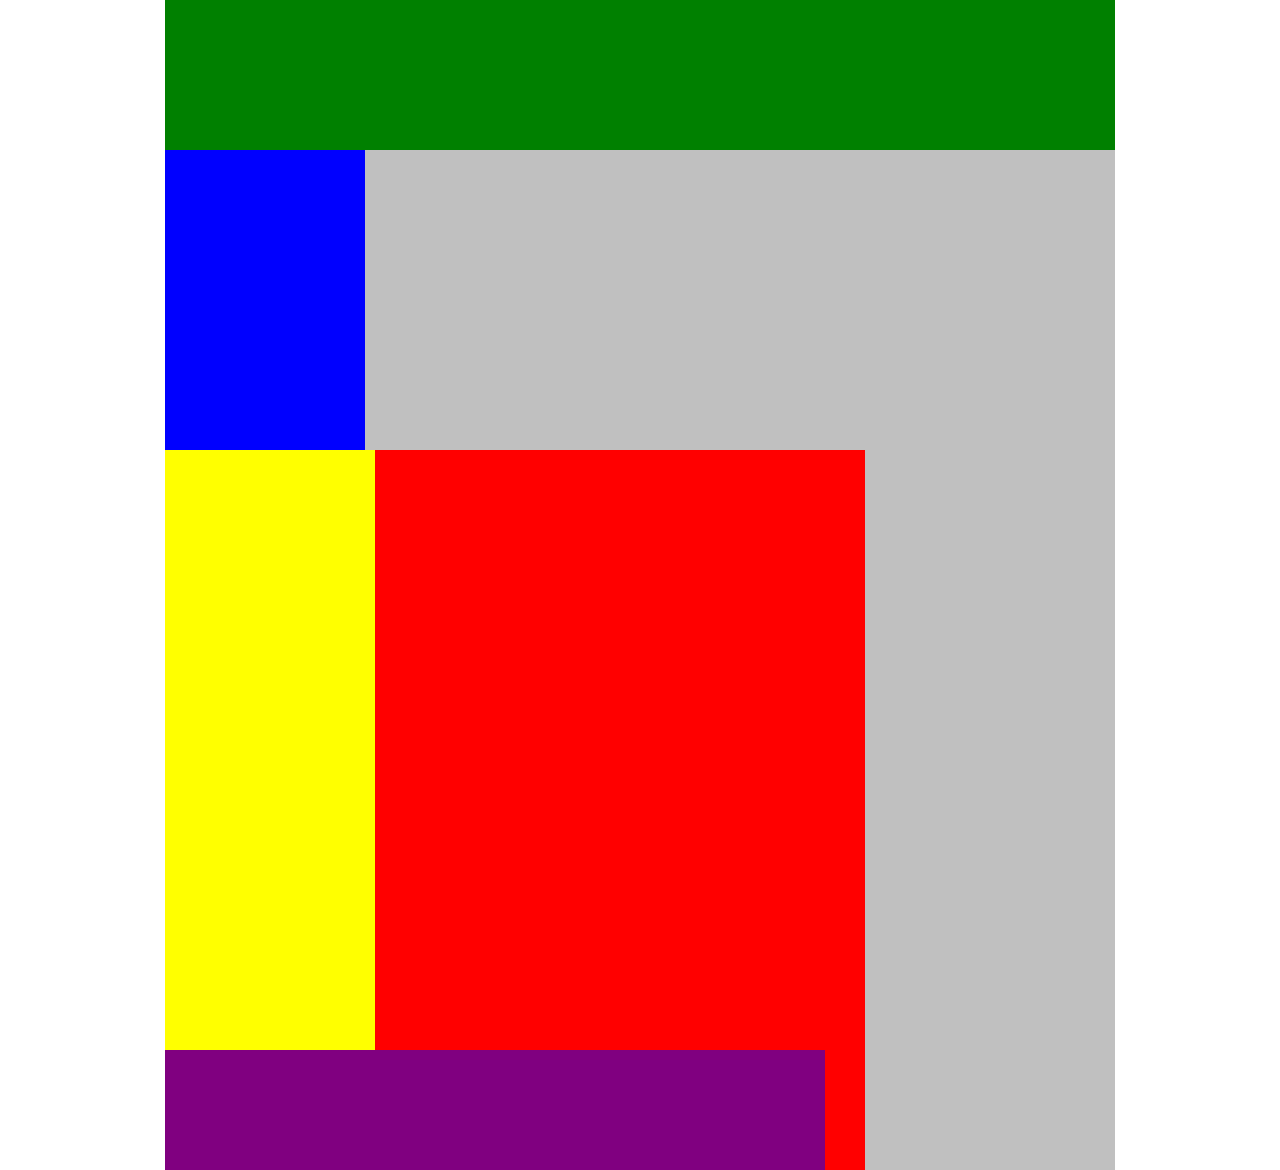
<file: ejercicio_doji/index.html>
<!DOCTYPE html>
<html lang="en">
   <head>  
      <meta name="viewport" content="width=device-width, initial-scale=1.0">
      <title>Position Practice</title>
      <link rel="stylesheet" type="text/css" href="style.css">

   </head>
   <body>
       <div id="wrapper">
         <div id="header"></div>
         <div id="navigation"></div>
         <div id="main_content">
            <div class="subcontents"></div>
            <div class="subcontents"></div>
            <div class="subcontents"></div>
            <div id="advertisement"></div>
         </div>
      </div><!-- end of wrapper -->
   </body>
</html>
</file>
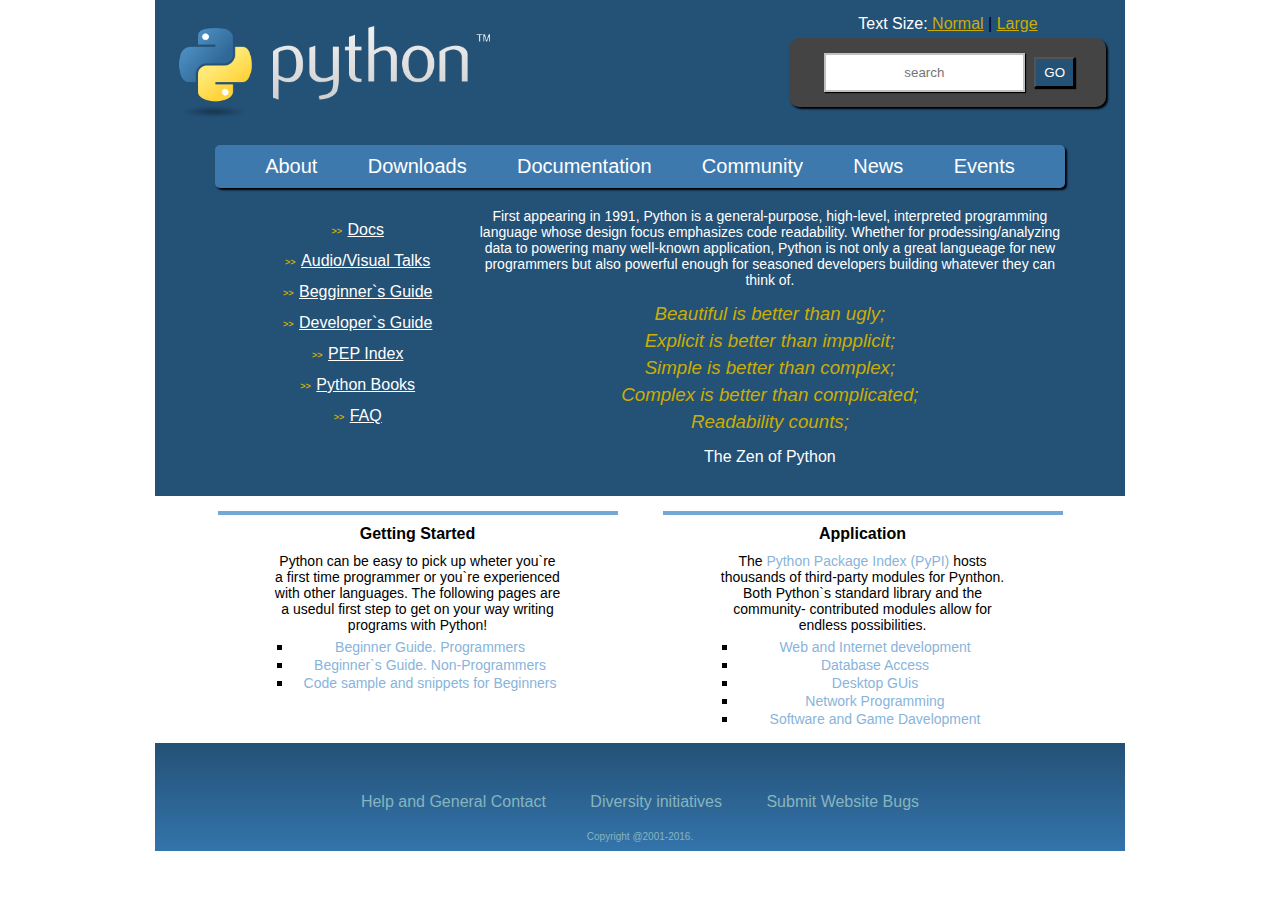
<file: ejerciciophyton/INDEX.HTML>
<!DOCTYPE html>
<html lang="es">
    <head>
        <meta charset="UTF-8">
        <meta http-equiv="X-UA-Compatible" content="IE=edge">
        <meta name="viewport" content="width=device-width, initial-scale=1.0">
        <title>bloques</title>
        <link rel="stylesheet" type="text/css" href="INDEX.CSS">
    </head>
    <body>
        <div id="wrapper">
            <div id="top-content">
                <div id="header">
                    <img src="imagenes/python.png" alt="Logo pynthon" title="pynthon">                
                    <div id="header-right">
                        <p>Text Size:<a href="#"> Normal</a> <span> | </span> <a href="#">Large</a></p>
                            <div id="search">
                              <input type="text" placeholder="search">
                                <button type="button" nome="button">GO</button>
                            </div>
                    </div>
                </div>
                <ul id="nav">
                    <li>About</li>
                    <li>Downloads</li>
                    <li>Documentation</li>
                    <li>Community</li>
                    <li>News</li>
                    <li>Events</li>
                </ul>
                <ul id="side-nav">
                    <li><span>>>  </span><a href="#">Docs</a></li>
                    <li><span>>>  </span><a href="#">Audio/Visual Talks</a></li>
                    <li><span>>>  </span><a href="#">Begginner`s Guide</a></li>
                    <li><span>>>  </span><a href="#">Developer`s Guide</a></li>
                    <li><span>>>  </span><a href="#">PEP Index</a></li>
                    <li><span>>>  </span><a href="#">Python Books</a></li>
                    <li><span>>>  </span><a href="#">FAQ</a></li>
                </ul>
                <div id="main-content">
                    <p>First appearing in 1991, Python is a general-purpose, high-level, interpreted programming
                        language whose design focus emphasizes code readability. Whether for prodessing/analyzing 
                        data to powering many well-known application, Python is not only a great langueage for new 
                        programmers but also powerful enough for seasoned developers building whatever they can think 
                        of.
                    </p>
                    <h3>Beautiful is better than ugly;</h3>
                    <h3>Explicit is better than impplicit;</h3>
                    <h3>Simple is better than complex;</h3>
                    <h3>Complex is better than complicated;</h3>
                    <h3>Readability counts;</h3>
                    <h4>The Zen of Python </h4>
                </div>
            </div>
            <div id="middle-content">
                <div>   
                    <h4>Getting Started</h4>  
                    <p>Python can be easy to pick up wheter you`re</br>
                        a first time programmer or you`re experienced</br>
                        with other languages. The following pages are</br>
                        a usedul first step to get on your way writing</br>
                        programs with Python!
                    </p>  
                    <ul>      
                        <li><a href="#">Beginner Guide. Programmers</a></li>   
                        <li><a href="#">Beginner`s Guide. Non-Programmers</a></li>
                        <li><a href="#">Code sample and snippets for Beginners</a></li>
                    </ul> 
                </div>
                <div>   
                    <h4>Application</h4>  
                    <p>The <span>Python Package Index (PyPI)</span> hosts thousands of 
                        third-party modules for Pynthon. Both Python`s
                        standard library and the community-
                        contributed modules allow for endless
                        possibilities.
                    </p>  
                    <ul>      
                        <li><a href="#">Web and Internet development</a></li>   
                        <li><a href="#">Database Access</a></li>
                        <li><a href="#">Desktop GUis</a></li>
                        <li><a href="#">Network Programming</a></li>
                        <li><a href="#">Software and Game Davelopment</a></li>
                    </ul> 
                </div>
            </div>
            <div id="footer">
                <ul>
                    <li>Help and General Contact</li>
                    <li>Diversity initiatives</li>
                    <li>Submit Website Bugs</li>
                </ul>
                <p>Copyright @2001-2016.</p>

            </div>
            
        </div>
    </body>
</html>
</file>
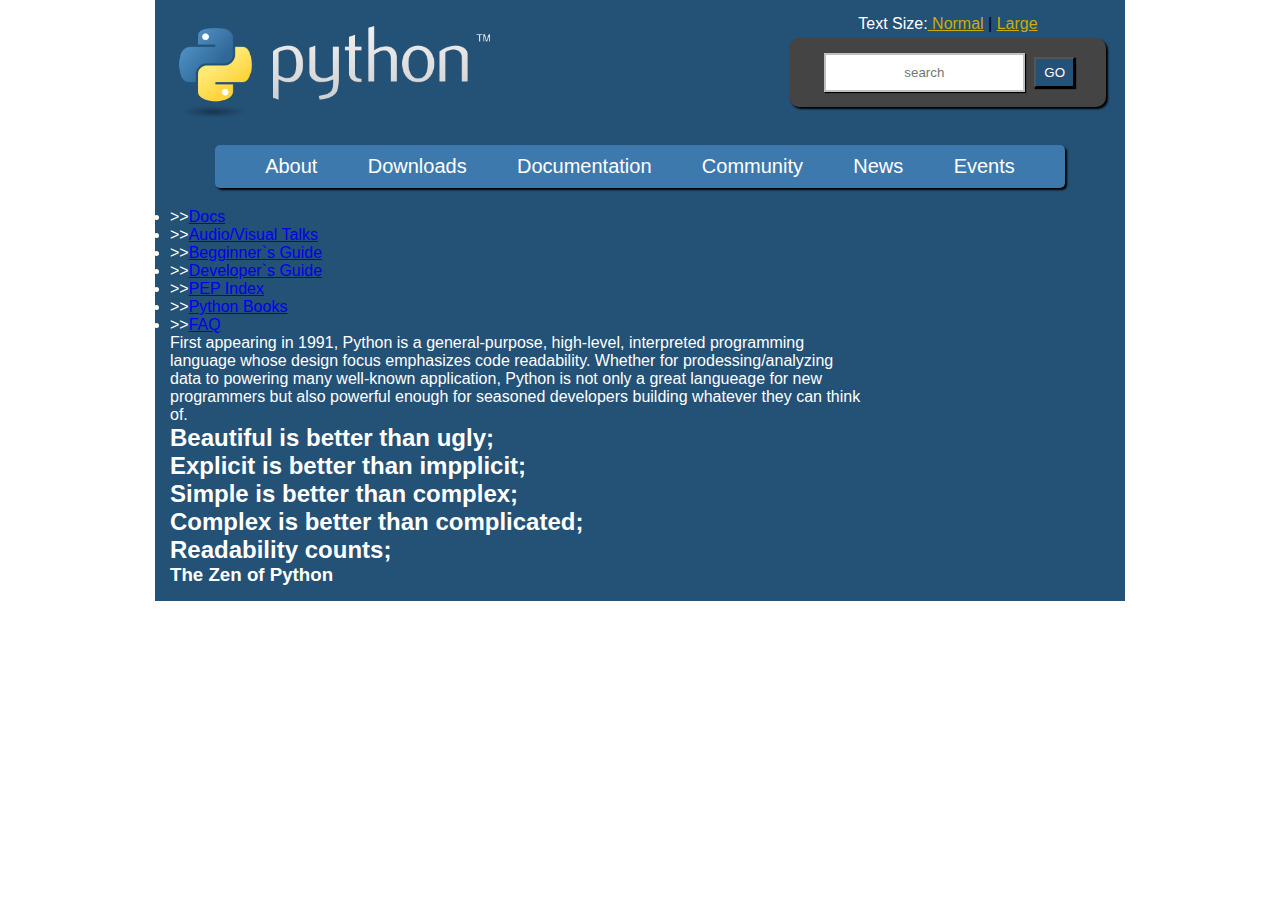
<file: PRUEBA/INDEX.HTML>
<!DOCTYPE html>
<html lang="es">
    <head>
        <meta charset="UTF-8">
        <meta http-equiv="X-UA-Compatible" content="IE=edge">
        <meta name="viewport" content="width=device-width, initial-scale=1.0">
        <title>bloques</title>
        <link rel="stylesheet" type="text/css" href="INDEX.CSS">
    </head>
    <body>
        <div id="wrapper">
            <div id="top-content">
                <div id="header">
                    <img src="imagenes/python.png" alt="Logo pynthon" title="pynthon">                
                    <div id="header-right">
                        <p>Text Size:<a href="#"> Normal</a> <span> | </span> <a href="#">Large</a></p>
                            <div id="search">
                              <input type="text" placeholder="search">
                                <button type="button" nome="button">GO</button>
                            </div>
                    </div>
                </div>
                <ul id="nav">
                    <li>About</li>
                    <li>Downloads</li>
                    <li>Documentation</li>
                    <li>Community</li>
                    <li>News</li>
                    <li>Events</li>
                </ul>
                <ul id="side-nav">
                    <li><span>>></span><a href="#">Docs</a></li>
                    <li><span>>></span><a href="#">Audio/Visual Talks</a></li>
                    <li><span>>></span><a href="#">Begginner`s Guide</a></li>
                    <li><span>>></span><a href="#">Developer`s Guide</a></li>
                    <li><span>>></span><a href="#">PEP Index</a></li>
                    <li><span>>></span><a href="#">Python Books</a></li>
                    <li><span>>></span><a href="#">FAQ</a></li>
                </ul>
                <p>First appearing in 1991, Python is a general-purpose, high-level, interpreted programming</br>
                    language whose design focus emphasizes code readability. Whether for prodessing/analyzing </br>
                    data to powering many well-known application, Python is not only a great langueage for new </br>
                    programmers but also powerful enough for seasoned developers building whatever they can think </br>
                    of.
                </p>
                <h2>Beautiful is better than ugly;</h2>
                <h2>Explicit is better than impplicit;</h2>
                <h2>Simple is better than complex;</h2>
                <h2>Complex is better than complicated;</h2>
                <h2>Readability counts;</h2>
                <h3>The Zen of Python </h3>
            </div>
            <div id="middle-content">
                <div id="main-left">                  
                </div>

            </div>
            <div id="footer">

            </div>
            
        </div>
    </body>
</html>
</file>
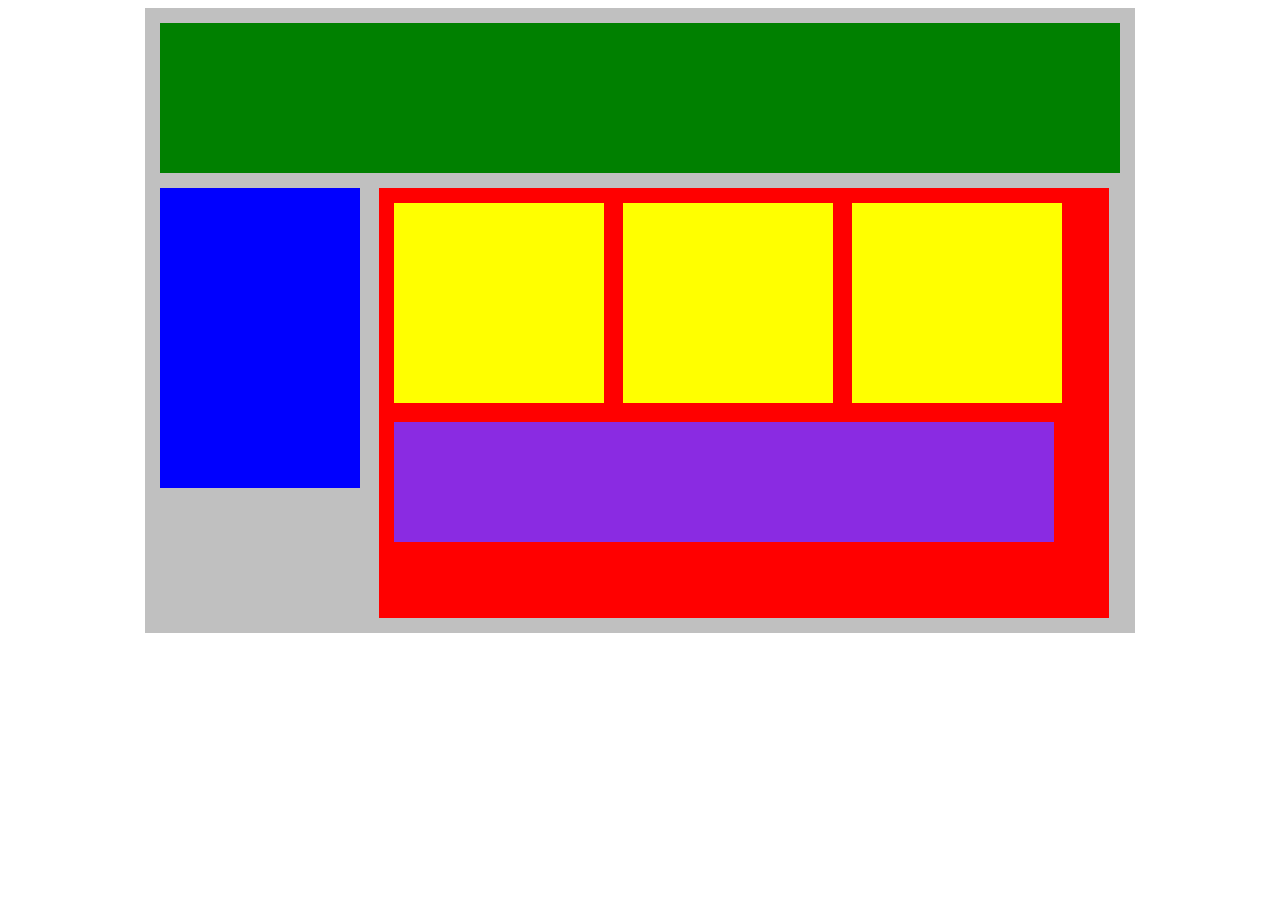
<file: trazando_tus_bloques/index.html>
<!DOCTYPE html>
<html lang="es">
    <head>
        <meta charset="UTF-8">
        <meta http-equiv="X-UA-Compatible" content="IE=edge">
        <meta name="viewport" content="width=device-width, initial-scale=1.0">
        <title>bloques</title>
        <link rel="stylesheet" type="text/css" href="index.css">
    </head>
    <body>
        <div id="wrapper">
            <div id="header"></div>
            <div id="navigation"></div>
            <div id="main_content">
                <div class="box1"></div>
                <div class="box2"></div>
                <div class="box3"></div>
                <div id="boxdown"></div>
            </div>
        </div>
        
    </body>

</html>
</file>
<file: ejerciciophyton/INDEX.CSS>
*{
    margin: 0px;
    padding: 0px;
    font-family: sans-serif;
}
#wrapper{
    width: 970px;
    margin: 0px auto; 
    background-color: #245176; 
    color: white; 
}
#top-content {
    padding: 15px;
}
#header img{
    width: 375px;
} 
#header-right{
    display: inline-block;
    margin-left: 240px;
    text-align: center;
    vertical-align: top;
}
#header-right a{
    color:#cbad04;
}
#header-right span{
    color: black;
}
#search{
    width: 300px;
    height: 50px;
    border-radius: 10px;
    background-color: #444444;
    padding: 15px 7px 4px 10px;
    margin-top: 5px;
    box-shadow: 2px 2px 2px black;
}
#search input{
    text-align: center;
    padding: 10px;
    border: 2px solid silver;
    box-shadow: 1px 1px 1px black;
}
#search button{
    color: white;
    text-align: center;
    margin-left: 5px;
    padding: 6px 8px;
    border-radius: 2px solid silver;
    background-color: #245176;
    box-shadow: 1px 1px 1px black;
}
#nav{
    width: 800px;
    list-style: none;
    background-color: #3e79ad;
    border-radius: 5px;
    font-size: 20px;
    display: flex;
    justify-content: space-around;
    padding: 10px 25px;
    margin: 20px auto;
    box-shadow: 2px 2px 2px black;
}
#side-nav{
    text-align: center;
    display: inline-block;
    list-style-type: none;   
    margin-left: 100px; 
}
#side-nav li{
    margin: 13px;
}
#side-nav a{
    color: white;
}
#side-nav span{
    color:#cbad04;
    font-size: 9px;
    font-weight: bold;
    vertical-align: middle;
    margin-right: 3px;
}
#main-content{
    text-align: center;
    display: inline-block;
    width: 600px;
    vertical-align: top;
    margin-left: 20px;
}
#main-content p{
    font-size: 14px;
    margin-bottom: 15px;
}
#main-content h3{
    font-weight: normal;
    color:#cbad04;
    font-style: italic;
    margin: 5px;
}
#main-content h4{
    font-weight: normal;
    margin: 15px;
}
#middle-content{
    background-color: white;
    display: flex;
    justify-content: space-around;
    padding: 15px 40px;
}
#middle-content div{
    width: 400px;
    border-top: 4px solid #73a7d5;
    color: black;
    text-align: center;
}
#middle-content h4{

    margin: 10px;
}
#middle-content p{
    font-size: 14px;
    width: 300px;
    margin: 0px auto 5px auto;
}
#middle-content span{
    color:#88b4db;
}
   
#middle-content ul{
    list-style: square;
    margin-left: 75px;
    width: 400px;
}
#middle-content li a{
    margin-left: -125px;
    text-decoration: none;
    color: #88b4db;
    font-size: 14px;
}
#footer{
    text-align: center;
    background: linear-gradient(#245176, #3374ab);
    list-style-type: none;
    padding-top: 10px;
    color: #88b4bd;
}
#footer ul{
    list-style: none;
    margin: 40px auto 20px auto;
    
}
#footer li{
    display: inline;
    margin: 20px;
}
#footer p{
    font-size: 10px;
    height: 20px;
}
</file>
<file: PRUEBA/INDEX.CSS>
*{
    margin: 0px;
    padding: 0px;
    font-family: sans-serif;
}
#wrapper{
    width: 970px;
    margin: 0px auto; 
    background-color: #245176; 
    color: white; 
}
#top-content {
    padding: 15px;
}
#header img{
    width: 375px;
} 
#header-right{
    display: inline-block;
    margin-left: 240px;
    text-align: center;
    vertical-align: top;
}
#header-right a{
    color:#cbad04;
}
#header-right span{
    color: black;
}
#search{
    width: 300px;
    height: 50px;
    border-radius: 10px;
    background-color: #444444;
    padding: 15px 7px 4px 10px;
    margin-top: 5px;
    box-shadow: 2px 2px 2px black;
}
#search input{
    text-align: center;
    padding: 10px;
    border: 2px solid silver;
    box-shadow: 1px 1px 1px black;
}
#search button{
    color: white;
    text-align: center;
    margin-left: 5px;
    padding: 6px 8px;
    border-radius: 2px solid silver;
    background-color: #245176;
    box-shadow: 1px 1px 1px black;
}
#nav{
    width: 800px;
    list-style: none;
    background-color: #3e79ad;
    border-radius: 5px;
    font-size: 20px;
    display: flex;
    justify-content: space-around;
    padding: 10px 25px;
    margin: 20px auto;
    box-shadow: 2px 2px 2px black;
}
</file>
<file: trazando_tus_bloques/index.css>
#wrapper
{
    width: 960px;
    background-color: silver;
    margin: 0px auto;
    padding: 15px;    
}
#header
{
    background-color: green;
    height: 150px;
    margin-bottom: 15px;    
}
#navigation
{
    background-color: blue;
    height: 300px;
    width: 200px;
    display: inline-block;
    vertical-align: top;
} 
#main_content
{
    background-color: red;
    height: 400px;
    width:700px;
    display: inline-block;
    margin-left: 15px;      
    padding: 15px;         
}
.box1, .box2, .box3
{
    background-color: yellow;
    width: 210px;
    height: 200px;
    display: inline-block;
    margin-right: 15px;
}
#boxdown
{
    background-color: blueviolet;
    width: 660px;
    height: 120px;
    margin-top: 15px;
}
</file>
<file: ejercicio_doji/style.css>
/*CSS reset settings here*/
*{
    margin: 0px;
    padding: 0px;
   }
   #wrapper{
    width: 950px;
    background-color: silver;
    margin: 0px auto;
   }
   #header{
    min-height: 150px;
    background-color: green;
   }
   #navigation{
    min-height: 300px;
    width: 200px;
    background-color: blue;
   }
   #main_content{
    min-height: 400px;
    width: 700px;
    background-color: red;
   }
   .subcontents{
    min-height: 200px;
    width: 210px;
    background-color: yellow;
   }
   #advertisement{
    min-height: 120px;
    width: 660px;
    background-color: purple;
   }
</file>
